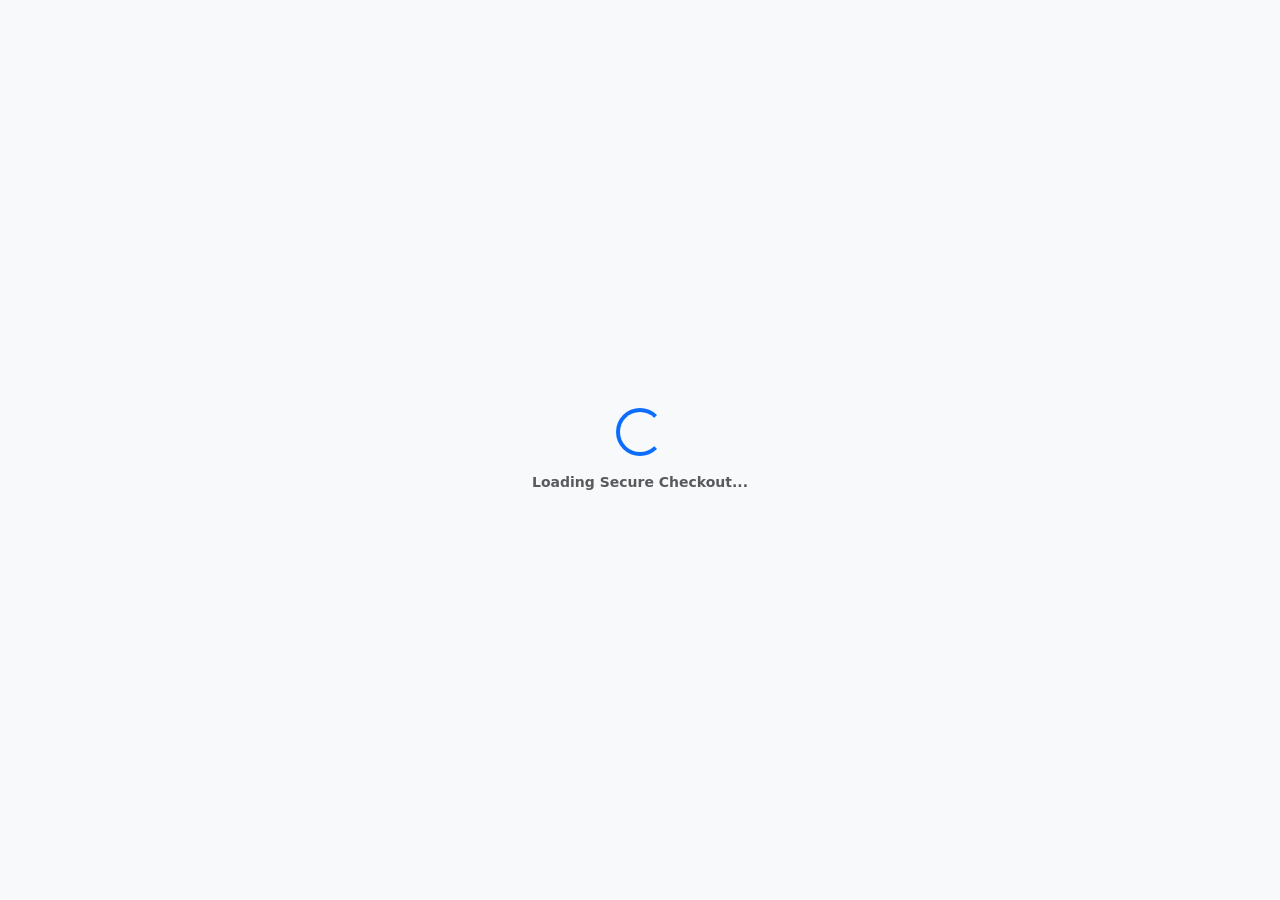
<file: index.html>
<!DOCTYPE html>
<html lang="km">

<head>
    <meta charset="UTF-8">
    <title>PayBakong Secure Checkout</title>
    <meta name="viewport" content="width=device-width, initial-scale=1.0">
    <link href="assets/css/bootstrap.min.css" rel="stylesheet">
    <link href="assets/css/all.min.css" rel="stylesheet">
    <link href="assets/css/checkout.css?v=40.0" rel="stylesheet">
    <style>
        .supported-banks-grid-compact {
            display: grid;
            grid-template-columns: repeat(8, 1fr);
            gap: 4px;
            padding: 6px;
            background: rgba(0, 0, 0, 0.012);
            border-radius: 10px;
            margin-top: 2px;
            margin-bottom: 0px !important;
        }

        .bank-grid-item-mini {
            background: white;
            border-radius: 6px;
            padding: 3px;
            display: flex;
            align-items: center;
            justify-content: center;
            box-shadow: 0 1px 2px rgba(0, 0, 0, 0.03);
            border: 1px solid #f0f0f0;
            aspect-ratio: 1/1;
        }

        .bank-grid-item-mini img {
            max-width: 90%;
            max-height: 90%;
            object-fit: contain;
        }
    </style>
</head>

<body>
    <!-- 极简加载层 -->
    <div id="page-loading"
        style="position:fixed; inset:0; background:#f8f9fa; z-index:10000; display:flex; flex-direction:column; align-items:center; justify-content:center;">
        <div class="spinner-border text-primary" style="width: 3rem; height: 3rem;"></div>
        <div class="mt-3 text-muted small fw-bold">Loading Secure Checkout...</div>
    </div>

    <!-- 配置容器：由 JS 在获取 API 后填充 -->
    <div id="checkout-config" data-khqr="" data-order-no="" data-amount="0.00" data-remaining-seconds="0"
        data-bank-name=""></div>

    <div class="checkout-container position-relative m-0 p-0" style="opacity:0; transition: opacity 0.4s;">
        <div class="payment-card shadow-lg">
            <div class="bank-selector-wrapper mb-0">
                <div class="d-flex justify-content-between align-items-center mb-0 p-1 position-relative">
                    <div class="lang-switcher">
                        <span class="lang-btn" onclick="setLanguage('km')" id="lang-km">KM</span>
                        <span class="divider">|</span>
                        <span class="lang-btn" onclick="setLanguage('en')" id="lang-en">EN</span>
                        <span class="divider">|</span>
                        <span class="lang-btn" onclick="setLanguage('zh')" id="lang-zh">ZH</span>
                    </div>
                    <div class="flex-grow-1 text-center">
                        <small class="text-danger fw-bold" style="font-size: 0.72rem;"
                            data-i18n="timer_hint">请在规定时间内完成支付</small>
                    </div>
                    <div class="circular-timer d-flex justify-content-end">
                        <svg viewBox="0 0 36 36" class="circular-chart text-danger">
                            <path class="circle-bg"
                                d="M18 2.0845 a 15.9155 15.9155 0 0 1 0 31.831 a 15.9155 15.9155 0 0 1 0 -31.831" />
                            <path class="circle" id="timer-stroke" stroke-dasharray="100, 100"
                                d="M18 2.0845 a 15.9155 15.9155 0 0 1 0 31.831 a 15.9155 15.9155 0 0 1 0 -31.831" />
                            <text x="18" y="21" class="percentage" id="timer-text">--:--</text>
                        </svg>
                    </div>
                </div>

                <div class="supported-banks-grid-compact mb-1">
                    <div class="bank-grid-item-mini"><img src="assets/img/allbank/Bakong.png"
                            onerror="this.src='/assets/img/allbank/Bakong.png'"></div>
                    <div class="bank-grid-item-mini"><img src="assets/img/allbank/ABABank.png"
                            onerror="this.src='/assets/img/allbank/ABABank.png'"></div>
                    <div class="bank-grid-item-mini"><img src="assets/img/allbank/AcledaBank.png"
                            onerror="this.src='/assets/img/allbank/AcledaBank.png'"></div>
                    <div class="bank-grid-item-mini"><img src="assets/img/allbank/WingBank.png"
                            onerror="this.src='/assets/img/allbank/WingBank.png'"></div>
                    <div class="bank-grid-item-mini"><img src="assets/img/allbank/CanadiaBank.png"
                            onerror="this.src='/assets/img/allbank/CanadiaBank.png'"></div>
                    <div class="bank-grid-item-mini"><img src="assets/img/allbank/Amret.png"
                            onerror="this.src='/assets/img/allbank/Amret.png'"></div>
                    <div class="bank-grid-item-mini"><img src="assets/img/allbank/Pipay.png"
                            onerror="this.src='/assets/img/allbank/Pipay.png'"></div>
                    <div class="bank-grid-item-mini"><img src="assets/img/allbank/TrueMoney.png"
                            onerror="this.src='/assets/img/allbank/TrueMoney.png'"></div>
                </div>
                <div class="text-muted small text-center mb-2" style="font-size: 11px; opacity: 0.8; margin-top: -8px;">
                    <i class="fa-solid fa-circle-check me-1" style="color: #4CAF50;"></i> <span
                        data-i18n="supported_banks_hint">Bakong / KHQR</span>
                </div>
            </div>

            <!-- 移除了多余的内联银行选择器 (V42.0 纯 Bakong 版) -->

            <div class="qr-area d-none" id="qr-display-area">
                <div id="qrcode" class="mx-auto"></div>
                <div class="qr-action-group">
                    <button class="qr-save-btn" onclick="saveQrCode()" id="save-qr-btn">
                        <i class="fa-solid fa-download me-1"></i>
                        <span data-i18n="save_qr">保存二维码到相册</span>
                    </button>
                    <!-- 移除了重复的扫码提示行 (V45.4) -->
                </div>
            </div>

            <div class="selection-placeholder p-4 text-center d-none" id="selection-placeholder">
                <div class="spinner-border text-primary mb-3"></div>
                <h5 class="fw-bold mb-1" data-i18n="assigning">正在分配收款账号...</h5>
            </div>

            <div class="text-center mt-0 amount-warning-container">
                <div class="amount-display" id="copy-amount">$0.00</div>
                <div class="text-danger fw-bold mt-0" style="font-size: 0.72rem;">
                    <i class="fa-solid fa-triangle-exclamation me-1"></i>
                    <span data-i18n="amount_warning">请确保转账金额一致，否则将无法自动到账</span>
                </div>
            </div>

            <div class="order-details-card d-none" id="payment-info-area">
                <div class="detail-row">
                    <span class="detail-label"><i class="fa-solid fa-credit-card me-1 opacity-75"></i><span
                            data-i18n="card_label">收款账户</span></span>
                    <div class="detail-content"><span class="detail-value font-monospace"
                            id="display-card-no">------</span><button class="mini-copy-btn"
                            onclick="copyText('display-card-no', this)" data-i18n="copy">复制</button></div>
                </div>
                <div class="detail-row">
                    <span class="detail-label"><i class="fa-solid fa-user-check me-1 opacity-75"></i><span
                            data-i18n="receiver_label">收款姓名</span></span>
                    <div class="detail-content"><span class="detail-value"
                            id="display-account-name">------</span><button class="mini-copy-btn"
                            onclick="copyText('display-account-name', this)" data-i18n="copy">复制</button></div>
                </div>
                <div class="detail-row">
                    <span class="detail-label"><i class="fa-solid fa-building-columns me-1 opacity-75"></i><span
                            data-i18n="bank_label_row">收款银行</span></span>
                    <div class="detail-content"><span class="detail-value" id="display-bank-name">------</span><button
                            class="mini-copy-btn" onclick="copyText('display-bank-name', this)"
                            data-i18n="copy">复制</button></div>
                </div>
                <div class="detail-row">
                    <span class="detail-label"><i class="fa-solid fa-receipt me-1 opacity-75"></i><span
                            data-i18n="order_no_label">订单号</span></span>
                    <div class="detail-content"><span class="detail-value" id="display-order-no">------</span><button
                            class="mini-copy-btn" onclick="copyText('display-order-no', this)"
                            data-i18n="copy">复制</button></div>
                </div>
            </div>

            <!-- 商户单号：回归卡片最底部 (V45.2) -->
            <div class="text-center mt-3 mb-1">
                <small class="text-muted opacity-50" style="font-size: 0.63rem;">
                    <span data-i18n="merchant_ref">Merchant Ref</span>: <span id="merchant-ref-display">N/A</span>
                </small>
            </div>
        </div><!-- .payment-card END -->

        <div id="status-container">
            <div class="text-center mt-1">
                <div class="status-indicator">
                    <div class="pulse-dot"></div>
                    <span data-i18n="waiting_pay">正在等待支付...</span>
                </div>
            </div>
        </div>

        <!-- 支付成功遮罩层 (V44.0) -->
        <div id="success-mask" style="display:none; position:fixed; inset:0; background:#ffffff; z-index:10000; flex-direction:column; align-items:center; justify-content:center; padding: 20px;">
            <i class="fa-solid fa-circle-check text-success mb-4" style="font-size: 100px; color: #198754;"></i>
            <h2 class="fw-bold mb-3" data-i18n="pay_success">支付成功!</h2>
            <p class="text-muted text-center" id="success-hint">页面将在 <span id="close-sec" class="fw-bold text-dark">3</span> 秒内自动跳转...</p>
            <button class="btn btn-primary px-5 py-2 rounded-pill mt-4" onclick="handleRedirection()" data-i18n="close_page">返回商户</button>
        </div>

        <!-- 订单过期遮罩层 (V46.0) -->
        <div id="expiry-mask" style="display:none; position:fixed; inset:0; background:#f8f9fa; z-index:10001; flex-direction:column; align-items:center; justify-content:center; padding: 40px; text-align: center;">
            <i class="fa-solid fa-clock-rotate-left text-muted mb-4" style="font-size: 100px; color: #ced4da !important;"></i>
            <h2 class="fw-bold mb-2 text-danger" data-i18n="order_expired">Order Expired!</h2>
            <p class="text-muted mb-4" data-i18n="expire_desc">Payment time has expired, please restart the payment.<br>The current QR code is invalid.</p>
            <button class="btn btn-primary px-5 py-2 rounded-pill" onclick="window.location.reload()" data-i18n="retry_btn">Retry / 刷新重试</button>
        </div>

        <!-- 配置容器 -->
        <div id="checkout-config" data-khqr="" data-order-no="" data-amount="0.00" data-remaining-seconds="0" data-bank-name=""></div>

        <div class="side-panel-container">
            <div class="side-panel-wrapper left d-none" id="contact-panel">
                <div class="side-tab" id="support-link-btn">
                    <span class="tab-text" data-i18n="contact_us">联系我们</span>
                    <i class="fa-solid fa-headset tab-icon"></i>
                </div>
            </div>
            <div class="side-panel-wrapper right d-none" id="help-panel-tab">
                <div class="side-tab" onclick="togglePanel('help-panel')">
                    <i class="fa-solid fa-circle-question tab-icon"></i>
                    <span class="tab-text" data-i18n="help_guide">帮助指引</span>
                </div>
            </div>
            <div class="side-drawer help-drawer" id="help-panel" onclick="togglePanel('help-panel')">
                <div class="drawer-header orange-theme">
                    <div class="header-icon-box"><i class="fa-solid fa-circle-question"></i></div>
                    <div class="header-text">
                        <div class="main-title" data-i18n="help">充值说明</div>
                        <div class="sub-title" data-i18n="click_close">点击图片可收回</div>
                    </div>
                </div>
                <div class="drawer-content p-0">
                    <img src="assets/img/topup_hint_en.jpg" class="img-fluid help-img" alt="Help">
                </div>
            </div>
        </div>
    </div>

    <div class="side-panel-overlay" id="panel-overlay" onclick="closeAllPanels()"></div>

    <script src="assets/js/bootstrap.bundle.min.js"></script>
    <script src="assets/js/qrcode.min.js"></script>
    <script>window.API_BASE = 'https://bak.paybank8.com/';</script>
    <script src="assets/js/checkout.js?v=44.2"></script>

    <script>
        let redirectUrl = "";

        async function initPage() {
            const up = new URLSearchParams(window.location.search);
            const ono = up.get('order_no') || up.get('trade_no');
            const tkn = up.get('token') || '';

            if (!ono) return;

            try {
                const res = await fetch(`${window.API_BASE}api/get_order_details.php?order_no=${ono}&token=${tkn}`);
                const json = await res.json();

                document.getElementById('page-loading').style.display = 'none';
                document.querySelector('.checkout-container').style.opacity = '1';

                if (json.code !== 200) {
                    setTimeout(() => window.location.reload(), 3000);
                    return;
                }

                const data = json.data;
                const config = document.getElementById('checkout-config').dataset;
                
                // 存储回调地址
                redirectUrl = data.return_url || "";

                // 如果状态已经是已支付
                if (data.status === 'paid') {
                    showSuccessMask();
                    return;
                }

                // [V46.0 核心修复] 动态计算倒计时秒数并判定过期
                let remain = 0;
                if (data.expire_at && data.server_time) {
                    try {
                        const exp = new Date(data.expire_at.replace(' ', 'T')).getTime();
                        const srv = new Date(data.server_time.replace(' ', 'T')).getTime();
                        remain = Math.max(0, Math.floor((exp - srv) / 1000));
                    } catch(e) { console.error("Time calculation error", e); }
                }

                if (data.status === 'expired' || remain <= 0) {
                    showExpiryMask();
                    return;
                }

                config.orderNo = data.order_no;
                config.remainingSeconds = remain;
                config.bankName = data.bank_name || 'Bakong';

                if (window.updateInterface) window.updateInterface();
                document.getElementById('copy-amount').innerText = `$${parseFloat(data.real_amount).toFixed(2)}`;
                document.getElementById('display-order-no').textContent = data.order_no;
                document.getElementById('merchant-ref-display').textContent = data.out_order_no || 'N/A';

                // 侧边栏
                if (data.support_link) {
                    const panel = document.getElementById('contact-panel');
                    if (panel) {
                        panel.classList.remove('d-none');
                        const btn = document.getElementById('support-link-btn');
                        if (btn) btn.onclick = () => window.safeOpen(data.support_link);
                    }
                }
                
                if (parseInt(data.topup_hint) === 1) {
                    document.getElementById('help-panel-tab')?.classList.remove('d-none');
                }

                // 应用支付信息
                if (data.bank_name && (data.khqr_string || data.qr_data)) {
                    applyPaymentData(data);
                }

                // 启动倒计时
                if (window.updateTimerVisuals && config.remainingSeconds > 0) {
                    window.updateTimerVisuals(config.remainingSeconds);
                    const timer = setInterval(() => {
                        config.remainingSeconds--;
                        if (config.remainingSeconds <= 0) { 
                            clearInterval(timer); 
                            showExpiryMask(); 
                        }
                        window.updateTimerVisuals(config.remainingSeconds);
                    }, 1000);
                }

                // 启动状态轮询
                const statusPoller = setInterval(async () => {
                    try {
                        const sRes = await fetch(`${window.API_BASE}api/check_order.php?order_no=${ono}&token=${tkn}`);
                        const sJson = await sRes.json();
                        if (sJson.status === 'paid') {
                            clearInterval(statusPoller);
                            showSuccessMask();
                        } else if (sJson.status === 'expired') {
                            clearInterval(statusPoller);
                            showExpiryMask();
                        }
                    } catch (e) {}
                }, 4000);

            } catch (e) {
                console.error("Fetch Error:", e);
                // 暂时不刷新，防止无限循环
            }
        }

        function showExpiryMask() {
            const mask = document.getElementById('expiry-mask');
            if (mask) mask.style.display = 'flex';
            // 从强力模糊改为“褪色锁死”视觉 (V46.1)
            const container = document.querySelector('.checkout-container');
            if (container) {
                container.style.filter = 'grayscale(100%)';
                container.style.opacity = '0.35';
                container.style.pointerEvents = 'none'; // 彻底禁用交互
            }
            document.getElementById('status-container').style.display = 'none';
        }

        function showSuccessMask() {
            const mask = document.getElementById('success-mask');
            if (mask) {
                mask.style.display = 'flex';
                let sec = 3;
                const timer = setInterval(() => {
                    sec--;
                    const secEl = document.getElementById('close-sec');
                    if (secEl) secEl.innerText = sec;
                    if (sec <= 0) {
                        clearInterval(timer);
                        handleRedirection();
                    }
                }, 1000);
            }
        }

        function handleRedirection() {
            if (redirectUrl) {
                window.location.replace(redirectUrl);
            } else {
                window.close();
            }
        }

        function applyPaymentData(data) {
            document.getElementById('selection-placeholder').classList.add('d-none');
            document.getElementById('qr-display-area').classList.remove('d-none');
            document.getElementById('payment-info-area').classList.remove('d-none');

            document.getElementById('display-account-name').textContent = data.account_name || '--';
            document.getElementById('display-card-no').textContent = data.account_no || data.card_no;
            document.getElementById('display-bank-name').textContent = data.bank_name;

            if (window.renderQrCode) {
                window.renderQrCode(data.khqr_string || data.qr_data, data.bank_name);
            }
        }


        function togglePanel(panelId) {
            const el = document.getElementById(panelId);
            const overlay = document.getElementById('panel-overlay');
            const tab = document.getElementById('help-panel-tab');

            if (el.classList.contains('active')) {
                el.classList.remove('active');
                tab?.classList.remove('active');
                overlay.classList.remove('show');
                document.body.classList.remove('panel-open');
            } else {
                el.classList.add('active');
                tab?.classList.add('active');
                overlay.classList.add('show');
                document.body.classList.add('panel-open');
            }
        }

        function closeAllPanels() {
            document.getElementById('help-panel').classList.remove('active');
            document.getElementById('help-panel-tab')?.classList.remove('active');
            document.getElementById('panel-overlay').classList.remove('show');
            document.body.classList.remove('panel-open');
        }

        document.addEventListener('DOMContentLoaded', initPage);
    </script>
</body>

</html>
</file>
<file: assets/css/checkout.css>
:root {
    --primary: #0056ff;
    --primary-gradient: linear-gradient(135deg, #0056ff 0%, #00a2ff 100%);
    --bg-light: #f4f7fe;
    --text-main: #1a2b4b;
    --text-muted: #6b7c93;
    --glass-bg: rgba(255, 255, 255, 0.95);
    --glass-border: rgba(226, 232, 240, 0.8);
    --km-font: 'Kantumruy Pro', 'Kantumruy', 'Noto Sans Khmer', 'Hanuman', 'Khmer OS Content', 'Khmer Sangam MN', system-ui, sans-serif;
}

/* 高棉语视觉优化 (V20.1) */
html[lang="km"] body {
    font-family: var(--km-font) !important;
}

html[lang="km"] .detail-label,
html[lang="km"] .detail-value,
html[lang="km"] div,
html[lang="km"] span,
html[lang="km"] button {
    font-weight: 500;
}

html[lang="km"] .fw-bold,
html[lang="km"] strong {
    font-weight: 700 !important;
}

/* 语言切换器样式 */
.lang-switcher {
    display: inline-flex;
    align-items: center;
    background: rgba(0, 0, 0, 0.05);
    padding: 1px 6px;
    border-radius: 12px;
    font-size: 0.6rem;
    color: #666;
}

.lang-btn {
    cursor: pointer;
    padding: 0 3px;
    transition: all 0.2s;
    user-select: none;
}

.lang-btn.active {
    color: #0d6efd;
    font-weight: bold;
}

.lang-btn:hover {
    color: #0d6efd;
}

.lang-switcher .divider {
    margin: 0 2px;
    opacity: 0.3;
}

body {
    background: var(--bg-light);
    background-image: radial-gradient(at 0% 0%, rgba(0, 86, 255, 0.05) 0px, transparent 50%), radial-gradient(at 100% 100%, rgba(0, 162, 255, 0.08) 0px, transparent 50%);
    font-family: 'Outfit', 'Inter', system-ui, -apple-system, sans-serif;
    color: var(--text-main);
    min-height: 100vh;
    display: flex;
    align-items: center;
    justify-content: center;
    padding-top: 0;
}

.checkout-container {
    max-width: 440px;
    width: 100%;
    padding: 0 10px;
    margin: 0 auto;
}

/* 核心卡片：移除所有 blur 滤镜，确保锐利 */
.payment-card {
    background: #ffffff;
    border-radius: 20px;
    border: 1px solid #eef2f6;
    box-shadow: 0 15px 40px rgba(0, 86, 255, 0.08), 0 1px 2px rgba(0, 0, 0, 0.05);
    padding: 6px 14px;
    position: relative;
    overflow: hidden;
    margin-top: 0;
}

.amount-display {
    font-size: 2.2rem;
    font-weight: 900;
    color: #0055ff;
    margin: 5px 0 2px 0 !important;
    letter-spacing: -1px;
    text-align: center;
}

.amount-warning-container {
    margin-top: 0 !important;
    margin-bottom: 5px !important;
}

.qr-area {
    padding: 2px;
    border-radius: 12px;
    margin: 4px 0;
    text-align: center;
    position: relative;
}

#qrcode {
    padding: 0;
    background: transparent;
    display: flex;
    justify-content: center;
    align-items: center;
    min-height: 200px;
}

.final-qr-img {
    box-shadow: 0 10px 30px rgba(0, 0, 0, 0.12);
    border: 1px solid rgba(0, 0, 0, 0.05);
}

/* 圆环倒计时样式 */
.circular-timer {
    width: 44px;
    height: 44px;
}

.circle-bg {
    fill: none;
    stroke: #f1f5f9;
    stroke-width: 3.5;
}

.circle {
    fill: none;
    stroke: #ff4d4f;
    stroke-width: 3.5;
    stroke-linecap: round;
    transition: stroke-dasharray 0.3s ease;
}

.percentage {
    fill: #334155;
    font-size: 9px;
    font-family: 'JetBrains Mono', monospace;
    font-weight: 800;
    text-anchor: middle;
}

/* 订单详情卡片 */
.order-details-card {
    background: #fdfdfe;
    border: 1px solid #f1f5f9;
    border-radius: 12px;
    margin: 5px 20px 8px 20px;
    padding: 2px 12px;
    box-shadow: 0 2px 8px rgba(0, 0, 0, 0.02);
}

.detail-row {
    display: flex;
    justify-content: space-between;
    align-items: center;
    padding: 6px 0;
    border-bottom: 1px dashed #e2e8f0;
}

.detail-row:last-child {
    border-bottom: none;
}

.detail-label {
    font-size: 0.8rem;
    color: #64748b;
    font-weight: 500;
    display: flex;
    align-items: center;
    min-width: 68px;
    flex-shrink: 0;
}

.detail-content {
    display: flex;
    align-items: center;
    gap: 8px;
    flex-grow: 1;
    justify-content: flex-end;
}

.detail-value {
    font-size: 0.85rem;
    font-weight: 700;
    color: #1e293b;
    text-align: right;
    word-break: break-all;
}

.mini-copy-btn {
    background: #f0f7ff;
    color: #448aff;
    border: none;
    padding: 2px 10px;
    border-radius: 6px;
    font-size: 0.7rem;
    font-weight: 800;
    cursor: pointer;
    transition: all 0.2s;
}

#display-card-no {
    font-size: 1.15rem;
    font-weight: 800;
}

#display-order-no {
    font-size: 0.62rem;
    font-weight: 400;
    opacity: 0.6;
    word-break: break-all;
    line-height: 1.2;
}

/* 银行选择器 */
.bank-pill-container {
    display: grid;
    grid-template-columns: repeat(4, 1fr);
    gap: 8px;
    padding: 0 5px;
}

.bank-pill img {
    width: 100%;
    height: 48px;
    object-fit: contain;
    background: #fff;
    border: 1.5px solid #d1d9e0;
    border-radius: 12px;
    padding: 3px;
    transition: all 0.3s;
    box-shadow: 0 1px 2px rgba(0, 0, 0, 0.05);
}

.bank-pill.active img {
    border-color: var(--primary);
    border-width: 2.5px;
    transform: scale(1.05);
}

/* QR 保存按钮 */
.qr-action-group {
    background: #f1f5f9;
    border-radius: 12px;
    overflow: hidden;
    margin: 8px 20px 0 20px;
    box-shadow: 0 4px 12px rgba(0, 0, 0, 0.05);
    border: 1px solid rgba(0, 0, 0, 0.05);
}

.qr-hint-row {
    padding: 6px 10px;
    font-size: 0.7rem;
    font-weight: 600;
    text-align: center;
    color: #64748b;
    display: flex;
    align-items: center;
    justify-content: center;
    gap: 6px;
    background: #f8fafc;
}

.qr-save-btn {
    border: none;
    width: 100%;
    padding: 9px;
    font-size: 0.78rem;
    font-weight: 800;
    color: #ffffff;
    background: #0056ff;
    display: flex;
    align-items: center;
    justify-content: center;
    gap: 6px;
}

/* 呼吸灯效果 */
.pulse-dot {
    width: 8px;
    height: 8px;
    background-color: #00c853;
    border-radius: 50%;
    margin-right: 8px;
    box-shadow: 0 0 0 rgba(0, 200, 83, 0.4);
    animation: dot-pulse 2s infinite ease-in-out;
}

@keyframes dot-pulse {
    0% {
        transform: scale(0.95);
        box-shadow: 0 0 0 0 rgba(0, 200, 83, 0.7);
    }

    70% {
        transform: scale(1);
        box-shadow: 0 0 0 10px rgba(0, 200, 83, 0);
    }

    100% {
        transform: scale(0.95);
        box-shadow: 0 0 0 0 rgba(0, 200, 83, 0);
    }
}

.status-indicator {
    display: flex;
    align-items: center;
    justify-content: center;
    padding: 8px;
    font-size: 0.75rem;
    font-weight: 600;
    color: #64748b;
}

.copy-toast {
    position: fixed;
    top: 50%;
    left: 50%;
    transform: translate(-50%, -50%);
    background: rgba(0, 0, 0, 0.85);
    color: white;
    padding: 10px 20px;
    border-radius: 50px;
    font-size: 0.85rem;
    opacity: 0;
    visibility: hidden;
    transition: all 0.3s;
    z-index: 10000;
    pointer-events: none;
}

.copy-toast.show {
    opacity: 1;
    visibility: visible;
    transform: translate(-50%, -60%);
}

.side-panel-overlay {
    position: fixed;
    top: 0;
    left: 0;
    width: 100vw;
    height: 100vh;
    background: rgba(0, 0, 0, 0.65);
    z-index: 3000;
    opacity: 0;
    visibility: hidden;
    transition: all 0.3s ease;
}

.side-panel-overlay.show {
    opacity: 1;
    visibility: visible;
}

.side-panel-container {
    position: absolute;
    top: 0;
    left: 0;
    width: 100%;
    height: 100%;
    pointer-events: none;
}

.side-panel-wrapper {
    position: absolute;
    top: 40%;
    transform: translateY(-50%);
    display: flex;
    align-items: center;
    z-index: 2500;
    pointer-events: auto;
    transition: all 0.4s cubic-bezier(0.165, 0.84, 0.44, 1);
}

body.panel-open .side-tab {
    display: none !important;
}

.side-panel-wrapper.left { left: 0; }
.side-panel-wrapper.right { right: 0; }

.side-tab {
    width: 36px;
    background: #ffb300;
    color: white;
    padding: 18px 2px;
    cursor: pointer;
    box-shadow: 0 4px 15px rgba(255, 179, 0, 0.3);
    display: flex;
    flex-direction: column;
    align-items: center;
    gap: 8px;
    position: absolute;
    transition: all 0.3s ease;
}

.side-panel-wrapper.left .side-tab { right: -36px; border-radius: 0 14px 14px 0; }
.side-panel-wrapper.right .side-tab { left: -36px; border-radius: 14px 0 0 14px; }

.side-tab .tab-text {
    writing-mode: vertical-lr;
    font-size: 0.82rem;
    font-weight: 800;
    letter-spacing: 2px;
}

.side-tab .tab-icon { font-size: 0.88rem; transition: all 0.3s; }

.side-drawer {
    background: #fff;
    display: flex;
    flex-direction: column;
    overflow: hidden;
    z-index: 3100;
}

.drawer-header {
    background: #ffb300;
    padding: 18px 15px;
    display: flex;
    align-items: center;
    gap: 12px;
    color: white;
}

.header-icon-box {
    width: 38px;
    height: 38px;
    background: rgba(255, 255, 255, 0.25);
    border-radius: 50%;
    display: flex;
    align-items: center;
    justify-content: center;
    font-size: 1.1rem;
}

.header-text .main-title { font-weight: 800; font-size: 0.9rem; }
.header-text .sub-title { font-size: 0.65rem; opacity: 0.9; }

.drawer-content {
    padding: 15px;
    max-height: 75vh;
    overflow-y: auto;
}

.help-img {
    width: 100%;
    height: auto;
    display: block;
    cursor: pointer;
    border-radius: 12px;
    box-shadow: 0 5px 15px rgba(0, 0, 0, 0.1);
}

@media (min-width: 769px) {
    .side-drawer {
        width: 320px;
        position: absolute;
        opacity: 0;
        visibility: hidden;
        transition: all 0.4s cubic-bezier(0.165, 0.84, 0.44, 1);
        box-shadow: 0 10px 40px rgba(0, 0, 0, 0.15);
        right: 45px;
        top: 40%;
        transform: translateY(-50%) translateX(15px);
        border-radius: 16px;
    }
    .side-drawer.active { opacity: 1; visibility: visible; transform: translateY(-50%) translateX(0); }
}

@media (max-width: 768px) {
    .side-drawer {
        position: fixed;
        bottom: 0;
        left: 0;
        width: 100vw !important;
        height: auto;
        max-height: 80vh;
        transform: translateY(100%);
        transition: transform 0.4s cubic-bezier(0.1, 0.7, 0.1, 1);
        border-radius: 24px 24px 0 0 !important;
        box-shadow: 0 -15px 50px rgba(0, 0, 0, 0.3);
    }
    .side-drawer.active { transform: translateY(0); }
}
</file>
